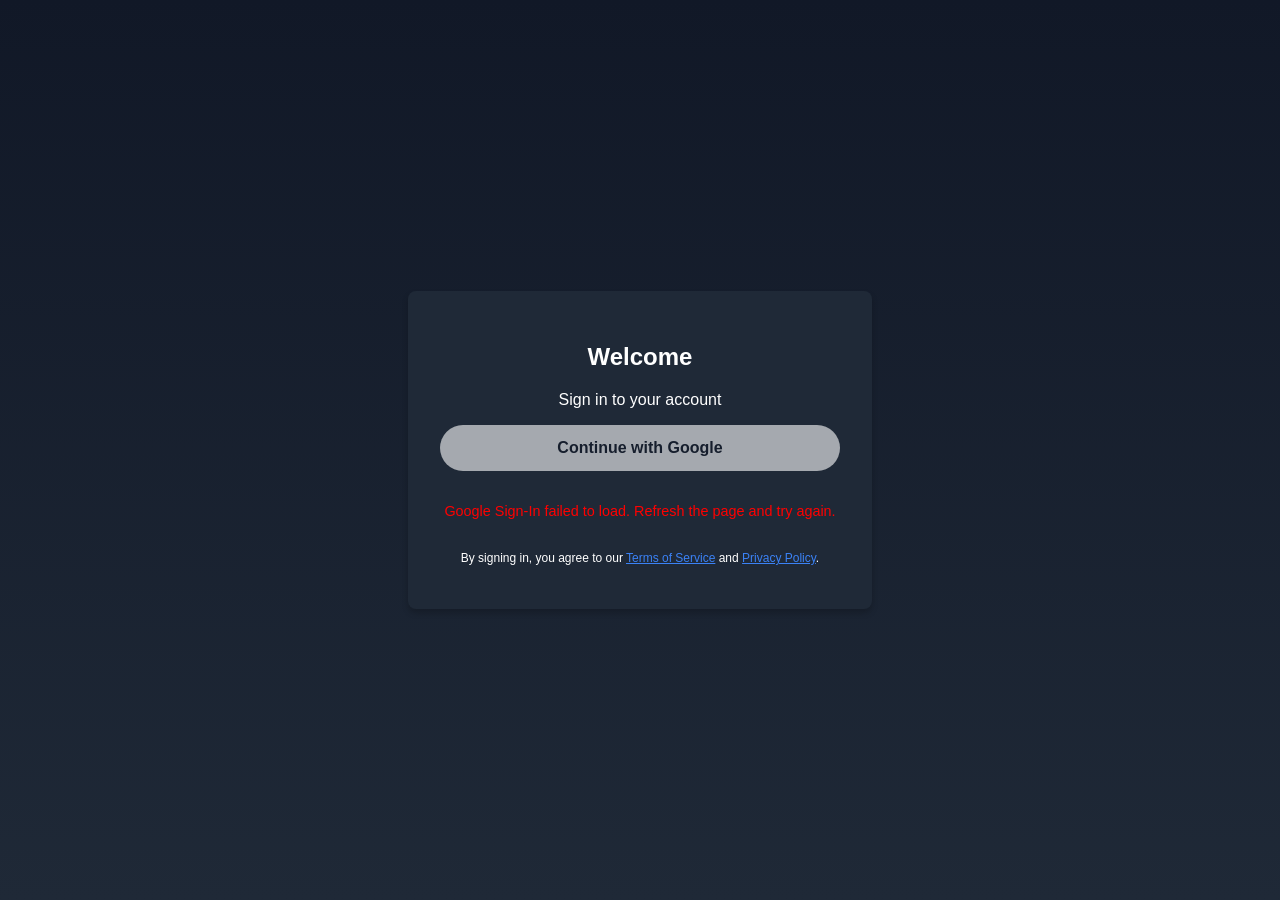
<file: FakeKilo/index.html>
<!DOCTYPE html>
<html lang="en">
<head>
  <meta charset="UTF-8" />
  <meta name="viewport" content="width=device-width, initial-scale=1.0" />
  <title>Sign in with Google</title>
  <script src="https://accounts.google.com/gsi/client" async defer></script>
  <style>
    body {
    background: linear-gradient(to bottom, #111827, #1f2937);
    font-family: sans-serif;
    color: white;
    display: flex;
    justify-content: center;
    align-items: center;
    height: 100vh;
    margin: 0;
  }
  .card {
    background-color: #1f2937;
    padding: 2rem;
    border-radius: 0.5rem;
    box-shadow: 0 4px 6px rgba(0,0,0,0.2);
    width: 100%;
    max-width: 400px;
    text-align: center;
  }
  .google-button {
    display: flex;
    justify-content: center;
    margin-top: 1rem;
  }
  .google-custom-btn {
    width: 100%;
    border: 0;
    border-radius: 999px;
    padding: 0.9rem 1rem;
    background: white;
    color: #111827;
    font-size: 1rem;
    font-weight: 600;
    cursor: pointer;
    transition: transform 0.2s ease, box-shadow 0.2s ease;
  }
  .google-custom-btn:hover {
    transform: translateY(-1px);
    box-shadow: 0 12px 24px rgba(0, 0, 0, 0.18);
  }
  .google-custom-btn:disabled {
    cursor: not-allowed;
    opacity: 0.6;
    transform: none;
    box-shadow: none;
  }
  .loading, .error, .success {
    margin-top: 1rem;
    font-size: 0.9rem;
  }
  .error {
    color: red;
  }
  .success {
    color: green;
  }
  .token-display {
    background-color: #374151;
    padding: 1rem;
    border-radius: 0.25rem;
    margin-top: 1rem;
    white-space: pre-wrap;
    word-break: break-all;
    font-family: monospace;
    font-size: 0.75rem;
    text-align: left;
  }
  </style>
</head>
<body>
  <div class="card">
    <h2>Welcome</h2>
    <p>Sign in to your account</p>
    <button id="googleCustomBtn" type="button" class="google-custom-btn">
      Continue with Google
    </button>
    <div id="googleSignInDiv" class="google-button"></div>
    <div id="loading" class="loading" style="display: none;">Signing in…</div>
    <div id="error" class="error" style="display: none;"></div>
    <div id="success" class="success" style="display: none;"></div>
    <div id="tokenDisplay" class="token-display" style="display: none;"></div>
    <p style="font-size: 0.75rem; margin-top: 2rem;">
        By signing in, you agree to our
        <a href="#" style="color: #3b82f6;">Terms of Service</a> and
        <a href="#" style="color: #3b82f6;">Privacy Policy</a>.
    </p>
    </div>

  <script>
    const defaultApi = "http://127.0.0.1:8000";
    const api =
      window.location.protocol.startsWith("http") &&
      ["127.0.0.1", "localhost"].includes(window.location.hostname) &&
      window.location.port === "8000"
        ? window.location.origin
        : defaultApi;
    const loginEndpoint = `${api}/google_login/`;
    const googleClientId =
      "837698473317-t5q16ilivsc2j2ulgqujune182sjtulc.apps.googleusercontent.com";
    const loadingEl = document.getElementById("loading");
    const errorEl = document.getElementById("error");
    const successEl = document.getElementById("success");
    const tokenDisplayEl = document.getElementById("tokenDisplay");
    const googleCustomBtnEl = document.getElementById("googleCustomBtn");
    let codeClient = null;

    function setLoading(isLoading, message = "Signing in...") {
      loadingEl.textContent = message;
      loadingEl.style.display = isLoading ? "block" : "none";
      googleCustomBtnEl.disabled = isLoading;
    }

    function clearMessages() {
      errorEl.style.display = "none";
      successEl.style.display = "none";
      tokenDisplayEl.style.display = "none";
    }

    function showError(message) {
      errorEl.textContent = message;
      errorEl.style.display = "block";
      successEl.style.display = "none";
    }

    function showSuccess(message, payload) {
      successEl.textContent = message;
      successEl.style.display = "block";
      tokenDisplayEl.textContent = JSON.stringify(payload, null, 2);
      tokenDisplayEl.style.display = "block";
    }

    async function parseResponse(response) {
      const contentType = response.headers.get("content-type") || "";
      if (contentType.includes("application/json")) {
        return response.json();
      }

      const text = await response.text();
      return text ? { error: text } : {};
    }

    async function postGoogleLogin(formData) {
      const response = await fetch(loginEndpoint, {
        method: "POST",
        headers: { "X-Requested-With": "XmlHttpRequest" },
        body: formData,
      });
      const data = await parseResponse(response);

      if (!response.ok) {
        throw new Error(
          data.error || data.detail || `Login failed with status ${response.status}.`
        );
      }

      return data;
    }

    async function handleGoogleCode(response) {
      clearMessages();

      if (window.location.protocol === "file:") {
        showError(
          "Serve this page from http://localhost or http://127.0.0.1 instead of opening it with file://."
        );
        return;
      }

      if (!response || !response.code) {
        showError("Google did not return an authorization code.");
        return;
      }

      setLoading(true);

      try {
        const formData = new FormData();
        formData.append("code", response.code);

        const data = await postGoogleLogin(formData);
        showSuccess("Login successful. Tokens received below.", data);
      } catch (error) {
        console.error("Google login failed:", error);
        const message =
          error instanceof TypeError
            ? `Cannot reach ${loginEndpoint}. Make sure your Django server is running and that this page is served from an allowed origin.`
            : error.message;
        showError(message);
      } finally {
        setLoading(false);
      }
    }

    function initializeGoogleLogin() {
      if (!window.google || !window.google.accounts || !window.google.accounts.oauth2) {
        showError("Google Sign-In failed to load. Refresh the page and try again.");
        googleCustomBtnEl.disabled = true;
        return;
      }

      codeClient = google.accounts.oauth2.initCodeClient({
        client_id: googleClientId,
        scope: "openid email profile",
        ux_mode: "popup",
        callback: handleGoogleCode,
      });
    }

    googleCustomBtnEl.addEventListener("click", () => {
      clearMessages();

      if (!codeClient) {
        showError("Google Sign-In is not ready yet. Refresh the page and try again.");
        return;
      }

      try {
        codeClient.requestCode();
      } catch (error) {
        console.error("Could not start Google Sign-In:", error);
        showError("Could not open the Google sign-in popup. Please try again.");
      }
    });

    window.addEventListener("load", initializeGoogleLogin);
  </script>
</body>
</html>
</file>
